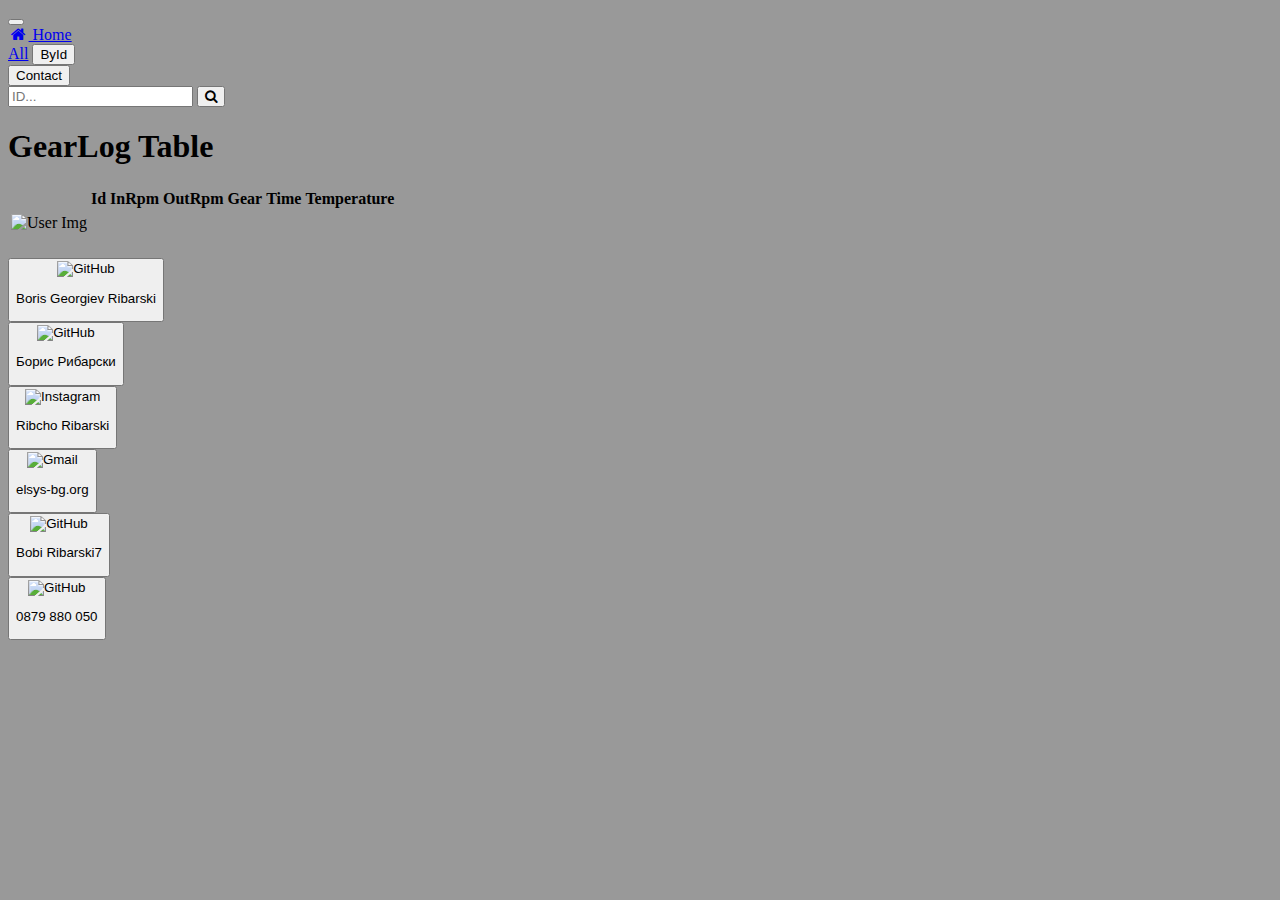
<file: src/main/resources/templates/full.html>
<!DOCTYPE html>
<html xmlns:th="https://www.thymeleaf.org" lang="en">
<head>
    <meta charset="UTF-8">
    <title>GearLogs</title>
    <meta content="width=device-width, initial-scale=1, maximum-scale=1, user-scalable=no" name="viewport">
    <link rel="stylesheet" type="text/css" th:href="@{/styles/style.css}">
    <link rel="stylesheet" href="https://cdnjs.cloudflare.com/ajax/libs/font-awesome/4.7.0/css/font-awesome.min.css">
    <link rel="stylesheet" type="text/css" th:href="@{/styles/navbar.css}">
    <link rel="stylesheet" type="text/css" th:href="@{/styles/top-btn.css}">
    <link rel="stylesheet" type="text/css" th:href="@{/styles/search-bar.css}">
    <link rel="stylesheet" type="text/css" th:href="@{/styles/scrollbar.css}">
    <link rel="stylesheet" type="text/css" th:href="@{/styles/end.css}">
    <link href='https://fonts.googleapis.com/css?family=Comforter' rel='stylesheet'>
    <script th:src="@{/js/navbar.js}" type="text/javascript"></script>
    <script th:src="@{/js/topbtn.js}" type="text/javascript"></script>
</head>
<style>
    body {
        background-color: #999999;
    }
    * {
        box-sizing: border-box;
    }
</style>
<body onload='show("search")'>
    <button onclick='topFunction("top-btn")' id="top-btn" title="Go to top">
        <div class="arrow-block"><i class="arrow up"></i></div>
    </button>
    <div class="nav">
        <div class="navbar">
            <div class="left">
                <a href="http://localhost:8080/gear/index"><i class="fa fa-fw fa-home"></i> Home</a>
            </div>
            <div class="center">
                <a href="http://localhost:8080/gear/all">All</a>
                <button onclick='downSearch("search")'>ById</button>
            </div>
            <div class="right">
                <button onclick="botFunction()" id="contact">Contact</button>
            </div>
        </div>
        <div class="searchbar" id="search">
            <form class="search" action="/gear/get" method="post">
                <label>
                    <input type="number" placeholder="ID..." name="id" min="0">
                </label>
                <button type="submit"><i class="fa fa-search"></i></button>
            </form>
        </div>
    </div>
    <section class="main-content">
        <div class="container">
            <h1>GearLog Table</h1>

            <table class="table">
                <thead>
                <tr>
                    <th></th>
                    <th style="text-align: left">Id</th>
                    <th>InRpm</th>
                    <th>OutRpm</th>
                    <th>Gear</th>
                    <th>Time</th>
                    <th>Temperature</th>
                </tr>
                </thead>
                <tbody>
                <tr th:each="gear : ${gears}">
                    <td>
                        <div class="user-info">
                            <div class="user-info__img">
                                <img th:src="@{/images/gears.png}" alt="User Img">
                            </div>
                        </div>
                    </td>
                    <td>
                        <div class="user-info">
                            <div class="user-info__basic">
                                <h5 class="mb-0" th:text="${gear.getId()}"></h5>
                            </div>
                        </div>
                    </td>
                    <td>
                        <div class="user-info__basic">
                            <h5 class="mb-0" th:text="${gear.getInRpm()}"></h5>
                        </div>
                    </td>
                    <td>
                        <div class="user-info__basic">
                            <h5 class="mb-0" th:text="${gear.getOutRpm()}"></h5>
                        </div>
                    </td>
                    <td>
                        <div class="user-info__basic">
                            <h5 class="mb-0" th:text="${gear.getGear()}"></h5>
                        </div>
                    </td>
                    <td>
                        <div class="user-info__basic">
                            <h5 class="mb-0" th:text="${gear.getTime()}"></h5>
                        </div>
                    </td>
                    <td>
                        <div class="user-info__basic">
                            <h5 class="mb-0" th:text="${gear.getTemperature()}"></h5>
                        </div>
                    </td>
                </tr>
                </tbody>
            </table>
            <div class="container">
                <h1 th:text="${message}"></h1>
            </div>
        </div>

        <div class="end">
            <div class="line">
                <div class="block">
                    <button class="card-btn" onclick="window.location.href = 'https://github.com/bribarski7/Diplomna';">
                        <div class="flip">
                            <div class="flip-inner">
                                <div class="flip-front">
                                    <img class="card-img" th:src="@{/images/github.png}" alt="GitHub">
                                </div>
                                <div class="flip-back">
                                    <p>Boris Georgiev Ribarski</p>
                                </div>
                            </div>
                        </div>
                    </button>
                </div>
                <div class="block">
                    <button class="card-btn" onclick="window.location.href = 'https://www.facebook.com/BorkoGR';">
                        <div class="flip">
                            <div class="flip-inner">
                                <div class="flip-front">
                                    <img class="card-img" th:src="@{/images/facebook.png}" alt="GitHub">
                                </div>
                                <div class="flip-back">
                                    <p>Борис Рибарски</p>
                                </div>
                            </div>
                        </div>
                    </button>
                </div>
                <div class="block">
                    <button class="card-btn" onclick="window.location.href = 'https://www.instagram.com/ribcho_ribarski/';">
                        <div class="flip">
                            <div class="flip-inner">
                                <div class="flip-front">
                                    <img class="card-img" th:src="@{/images/instagram.png}" alt="Instagram">
                                </div>
                                <div class="flip-back">
                                    <p>Ribcho Ribarski</p>
                                </div>
                            </div>
                        </div>
                    </button>
                </div>
                <div class="block">
                    <button class="card-btn" onclick="window.location.href = 'mailto:boris.g.ribarski.2017@elsys-bg.org';">
                        <div class="flip">
                            <div class="flip-inner">
                                <div class="flip-front">
                                    <img class="card-img" th:src="@{/images/gmail.png}" alt="Gmail">
                                </div>
                                <div class="flip-back">
                                    <p>elsys-bg.org</p>
                                </div>
                            </div>
                        </div>
                    </button>
                </div>
                <div class="block">
                    <button class="card-btn" onclick="window.location.href = 'https://twitter.com/ribchoribarski';">
                        <div class="flip">
                            <div class="flip-inner">
                                <div class="flip-front">
                                    <img class="card-img" th:src="@{/images/twitter.png}" alt="GitHub">
                                </div>
                                <div class="flip-back">
                                    <p>Bobi Ribarski7</p>
                                </div>
                            </div>
                        </div>
                    </button>
                </div>
                <div class="block">
                    <button class="card-btn" onclick="window.location.href = 'tel:+359880050';">
                        <div class="flip">
                            <div class="flip-inner">
                                <div class="flip-front">
                                    <img class="card-img" th:src="@{/images/phone.png}" alt="GitHub">
                                </div>
                                <div class="flip-back">
                                    <p>0879 880 050</p>
                                </div>
                            </div>
                        </div>
                    </button>
                </div>
            </div>
        </div>
    </section>
</body>
</html>
</file>
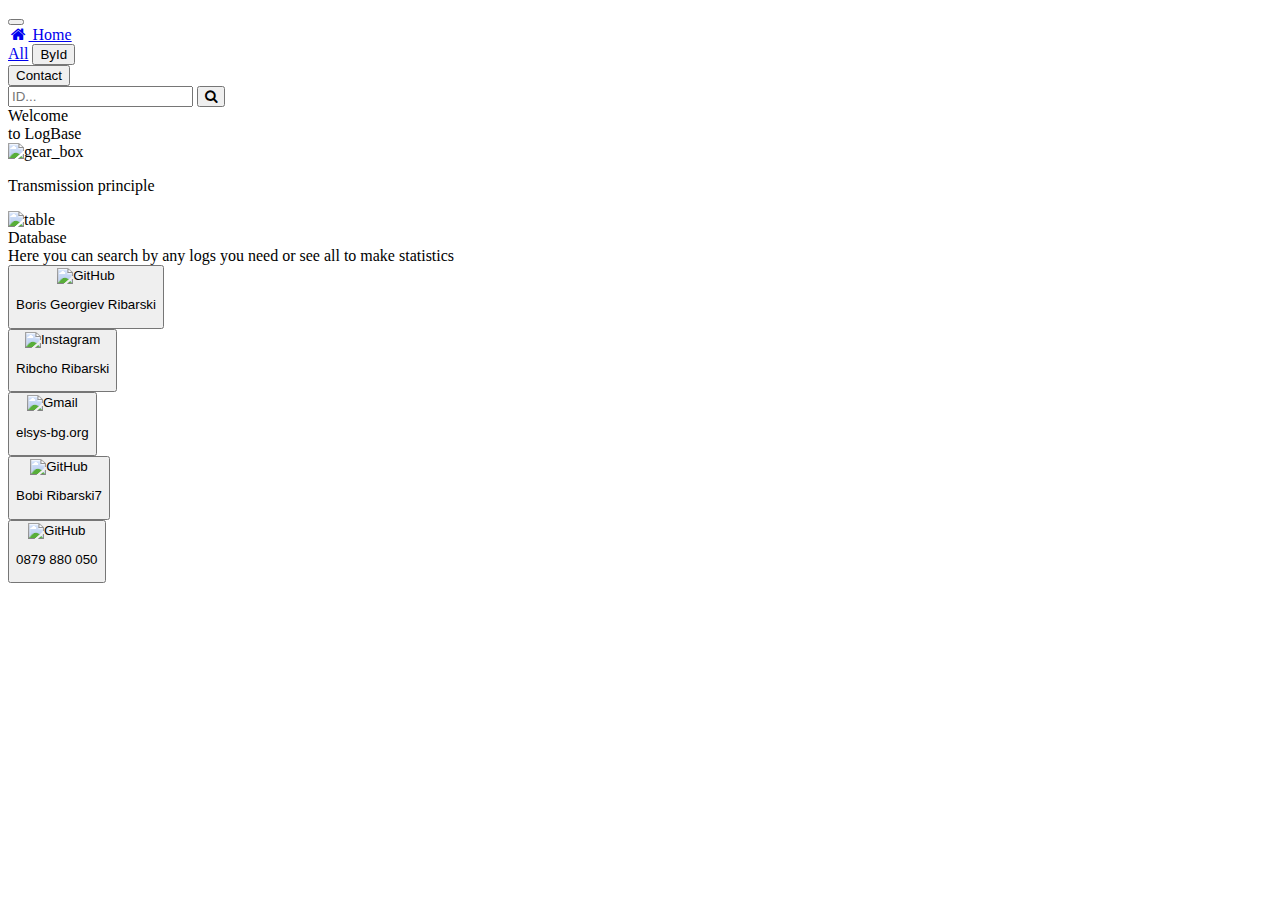
<file: src/main/resources/templates/home.html>
<!DOCTYPE html>
<html lang="en-us">
    <head>
        <meta name="viewport" content="width=device-width, initial-scale=1">
        <link rel="stylesheet" href="https://cdnjs.cloudflare.com/ajax/libs/font-awesome/4.7.0/css/font-awesome.min.css">
        <link rel="stylesheet" type="text/css" th:href="@{/styles/navbar.css}">
        <link rel="stylesheet" type="text/css" th:href="@{/styles/top-btn.css}">
        <link rel="stylesheet" type="text/css" th:href="@{/styles/search-bar.css}">
        <link rel="stylesheet" type="text/css" th:href="@{/styles/home.css}">
        <link rel="stylesheet" type="text/css" th:href="@{/styles/parallax.css}">
        <link rel="stylesheet" type="text/css" th:href="@{/styles/home-text.css}">
        <link rel="stylesheet" type="text/css" th:href="@{/styles/end.css}">
        <link rel="stylesheet" type="text/css" th:href="@{/styles/scrollbar.css}">
        <link href='https://fonts.googleapis.com/css?family=Comforter' rel='stylesheet'>
        <script th:src="@{/js/navbar.js}" type="text/javascript"></script>
        <script th:src="@{/js/topbtn.js}" type="text/javascript"></script>
        <title>LogBase</title>
    </head>

    <body onload='show("search")'>
        <button onclick='topFunction("top-btn")' id="top-btn" title="Go to top">
            <div class="arrow-block"><i class="arrow up"></i></div>
        </button>
        <div class="nav">
            <div class="navbar">
                <div class="left">
                    <a href="http://localhost:8080/gear/index"><i class="fa fa-fw fa-home"></i> Home</a>
                </div>
                <div class="center">
                    <a href="http://localhost:8080/gear/all">All</a>
                    <button onclick='downSearch("search")'>ById</button>
                </div>
                <div class="right">
                    <button onclick="botFunction()" id="contact">Contact</button>
                </div>
            </div>
            <div class="searchbar" id="search">
                <form class="search" action="/gear/get" method="post">
                    <label>
                        <input type="number" placeholder="ID..." name="id">
                    </label>
                    <button type="submit"><i class="fa fa-search"></i></button>
                </form>
            </div>
        </div>
        <div class="par">
            <div class="parl">
                <div class="par-head">Welcome</div>
                <div class="par-text">to LogBase</div>
            </div>
            <div class="flip-card">
                <div class="flip-card-inner">
                  <div class="flip-card-front">
                    <img th:src="@{/images/gear_box.gif}" alt="gear_box">
                  </div>
                  <div class="flip-card-back">
                    <p>Transmission principle</p>
                  </div>
                </div>
              </div>
        </div>
        <div class="parallax img-end">
            
        </div>
        <div class="par">
            <div class=parl>
                <img th:src="@{/images/table.png}" id="table" alt="table">
            </div>
            <div class="parr">
                <div class="par-head">Database</div>
                <div class="par-text">Here you can search by any logs you need or see all to make statistics </div>
            </div>
        </div>
        <div class="end">
            <div class="line">
                <div class="block">
                    <button class="card-btn" onclick="window.location.href = 'https://github.com/bribarski7/Diplomna';">
                        <div class="flip">
                            <div class="flip-inner">
                                <div class="flip-front">
                                    <img class="card-img" th:src="@{/images/github.png}" alt="GitHub">
                                </div>
                                <div class="flip-back">
                                    <p>Boris Georgiev Ribarski</p>
                                </div>
                            </div>
                        </div>
                    </button>
                </div>
                <div class="block">
                    <button class="card-btn" onclick="window.location.href = 'https://www.instagram.com/ribcho_ribarski/';">
                        <div class="flip">
                            <div class="flip-inner">
                                <div class="flip-front">
                                    <img class="card-img" th:src="@{/images/instagram.png}" alt="Instagram">
                                </div>
                                <div class="flip-back">
                                    <p>Ribcho Ribarski</p>
                                </div>
                            </div>
                        </div>
                    </button>
                </div>
                <div class="block">
                    <button class="card-btn" onclick="window.location.href = 'mailto:boris.g.ribarski.2017@elsys-bg.org';">
                        <div class="flip">
                            <div class="flip-inner">
                                <div class="flip-front">
                                    <img class="card-img" th:src="@{/images/gmail.png}" alt="Gmail">
                                </div>
                                <div class="flip-back">
                                    <p>elsys-bg.org</p>
                                </div>
                            </div>
                        </div>
                    </button>
                </div>
                <div class="block">
                    <button class="card-btn" onclick="window.location.href = 'https://twitter.com/ribchoribarski';">
                        <div class="flip">
                            <div class="flip-inner">
                                <div class="flip-front">
                                    <img class="card-img" th:src="@{/images/twitter.png}" alt="GitHub">
                                </div>
                                <div class="flip-back">
                                    <p>Bobi Ribarski7</p>
                                </div>
                            </div>
                        </div>
                    </button>
                </div>
                <div class="block">
                    <button class="card-btn" onclick="window.location.href = 'tel:+359880050';">
                        <div class="flip">
                            <div class="flip-inner">
                                <div class="flip-front">
                                    <img class="card-img" th:src="@{/images/phone.png}" alt="GitHub">
                                </div>
                                <div class="flip-back">
                                    <p>0879 880 050</p>
                                </div>
                            </div>
                        </div>
                    </button>
                </div>
            </div>
        </div>
    </body>
</html>
</file>
